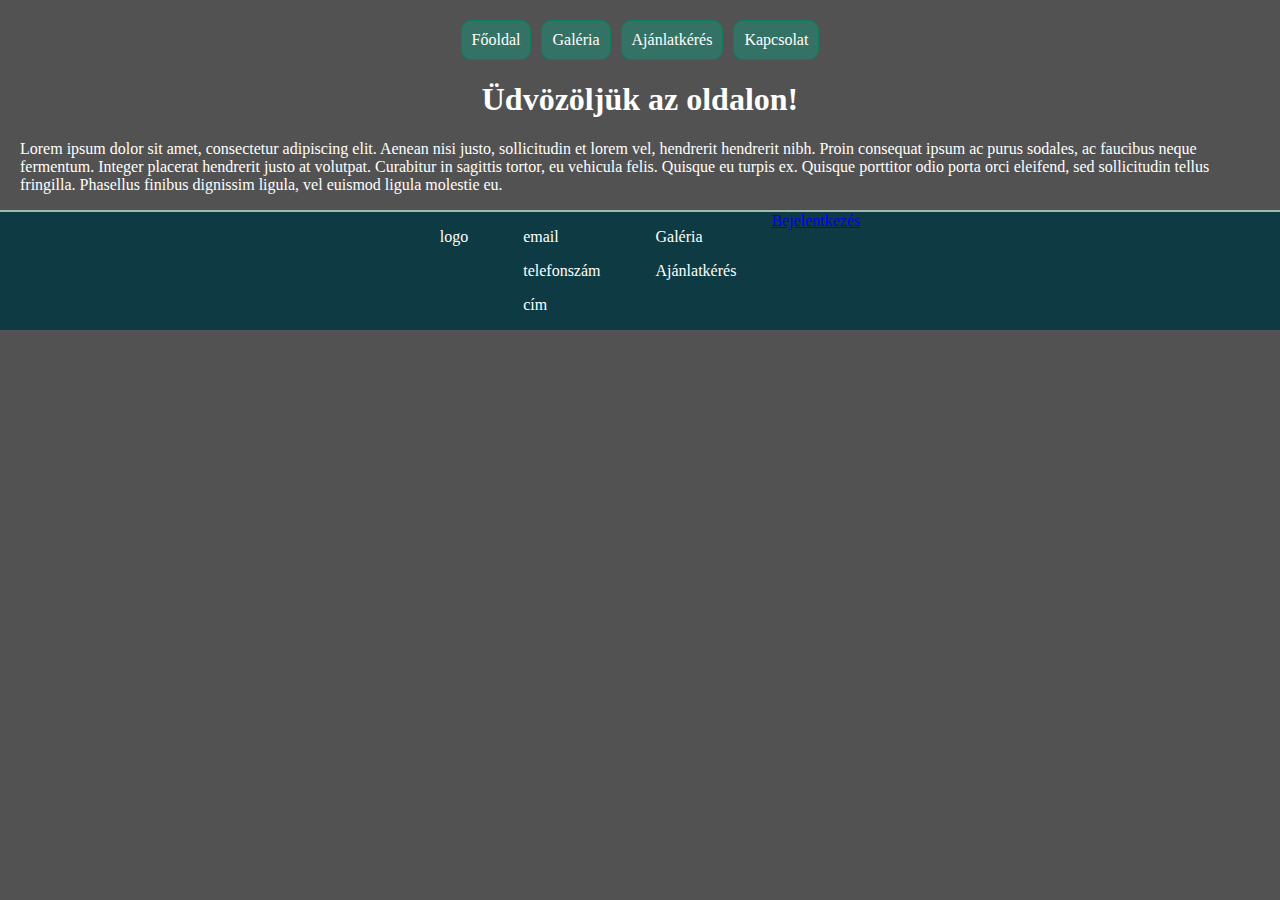
<file: index.html>
<!DOCTYPE html>
<html lang="hu">
    <head>
        <meta charset="UTF-8">
        <title>Page Title</title>
        <meta name="viewport" content="width=device-width,initial-scale=1">
        <link rel="stylesheet" href="styles.css">
    </head>
    <body class="index">
        <!--Komment-->
        <nav>
            <a href="index.html">Főoldal</a>
            <a href="gallery.html">Galéria</a>
            <a href="order.html">Ajánlatkérés</a>
            <a href="contact.html">Kapcsolat</a>
        </nav>
        <h1>Üdvözöljük az oldalon!</h1>
        <p>Lorem ipsum dolor sit amet, consectetur adipiscing elit. Aenean nisi justo, sollicitudin et lorem vel, hendrerit hendrerit nibh. Proin consequat ipsum ac purus sodales, ac faucibus neque fermentum. Integer placerat hendrerit justo at volutpat. Curabitur in sagittis tortor, eu vehicula felis. Quisque eu turpis ex. Quisque porttitor odio porta orci eleifend, sed sollicitudin tellus fringilla. Phasellus finibus dignissim ligula, vel euismod ligula molestie eu.</p>
        <hr>
        <footer>
            <div>
                <p>logo</p>
            </div>
            <div>
                <p>email</p>
                <p>telefonszám</p>
                <p>cím</p>
            </div>
            <div>
                <p>Galéria</p>
                <p>Ajánlatkérés</p>
            </div>
            <div>
                <a href="login.html">Bejelentkezés</a>
            </div>
        </footer>
    </body>
</html>
</file>
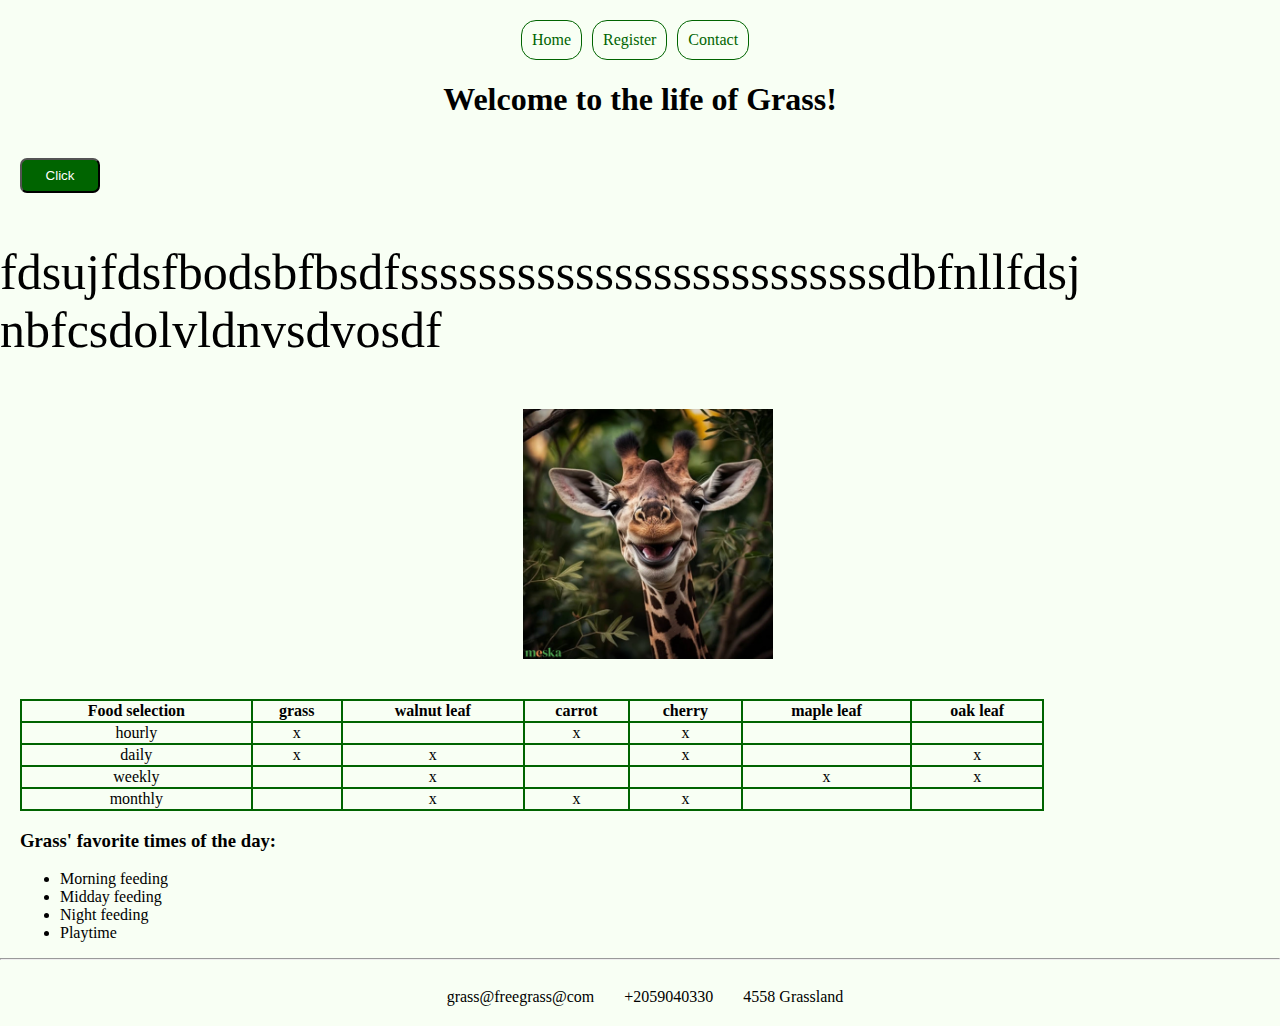
<file: 20231111/index.html>
<!DOCTYPE html>
<html lang="hu">
  <head>
    <meta charset="UTF-8" />
    <title>Home page</title>
    <link rel="stylesheet" href="style.css" />
    <script src="script.js"></script>
  </head>
  <body>
    <nav>
      <a href="index.html">Home</a>
      <a href="register.html">Register</a>
      <a href="#footer">Contact</a>
    </nav>
    <div class="welcome">
      <h1>Welcome to the life of Grass!</h1> <br>
      <button onclick="szinvalto()">Click</button>
      <div id="content"></div>
      <p id="bekezdes" class="test">fdsujfdsfbodsbfbsdfsssssssssssssssssssssssssdbfnllfdsj nbfcsdolvldnvsdvosdf</p>
    </div>
    <div class="image">
      <img src="animal.jpg" alt="Grass" class="image" />
    </div>
    <table>
      <tr>
        <th>Food selection</th>
        <th>grass</th>
        <th>walnut leaf</th>
        <th>carrot</th>
        <th>cherry</th>
        <th>maple leaf</th>
        <th>oak leaf</th>
      </tr>
      <tr>
        <td>hourly</td>
        <td>x</td>
        <td></td>
        <td>x</td>
        <td>x</td>
        <td></td>
        <td></td>
      </tr>
      <tr>
        <td>daily</td>
        <td>x</td>
        <td>x</td>
        <td></td>
        <td>x</td>
        <td></td>
        <td>x</td>
      </tr>
      <tr>
        <td>weekly</td>
        <td></td>
        <td>x</td>
        <td></td>
        <td></td>
        <td>x</td>
        <td>x</td>
      </tr>
      <tr>
        <td>monthly</td>
        <td></td>
        <td>x</td>
        <td>x</td>
        <td>x</td>
        <td></td>
        <td></td>
      </tr>
    </table>
    <div class="list">
      <h3>Grass' favorite times of the day:</h3>
      <ul>
        <li>Morning feeding</li>
        <li>Midday feeding</li>
        <li>Night feeding</li>
        <li>Playtime</li>
      </ul>
    </div>
    <hr>
    <footer id="footer">
      <div>grass@freegrass@com</div>
      <div>+2059040330</div>
      <div>4558 Grassland</div>
    </footer>
  </body>
</html>
</file>
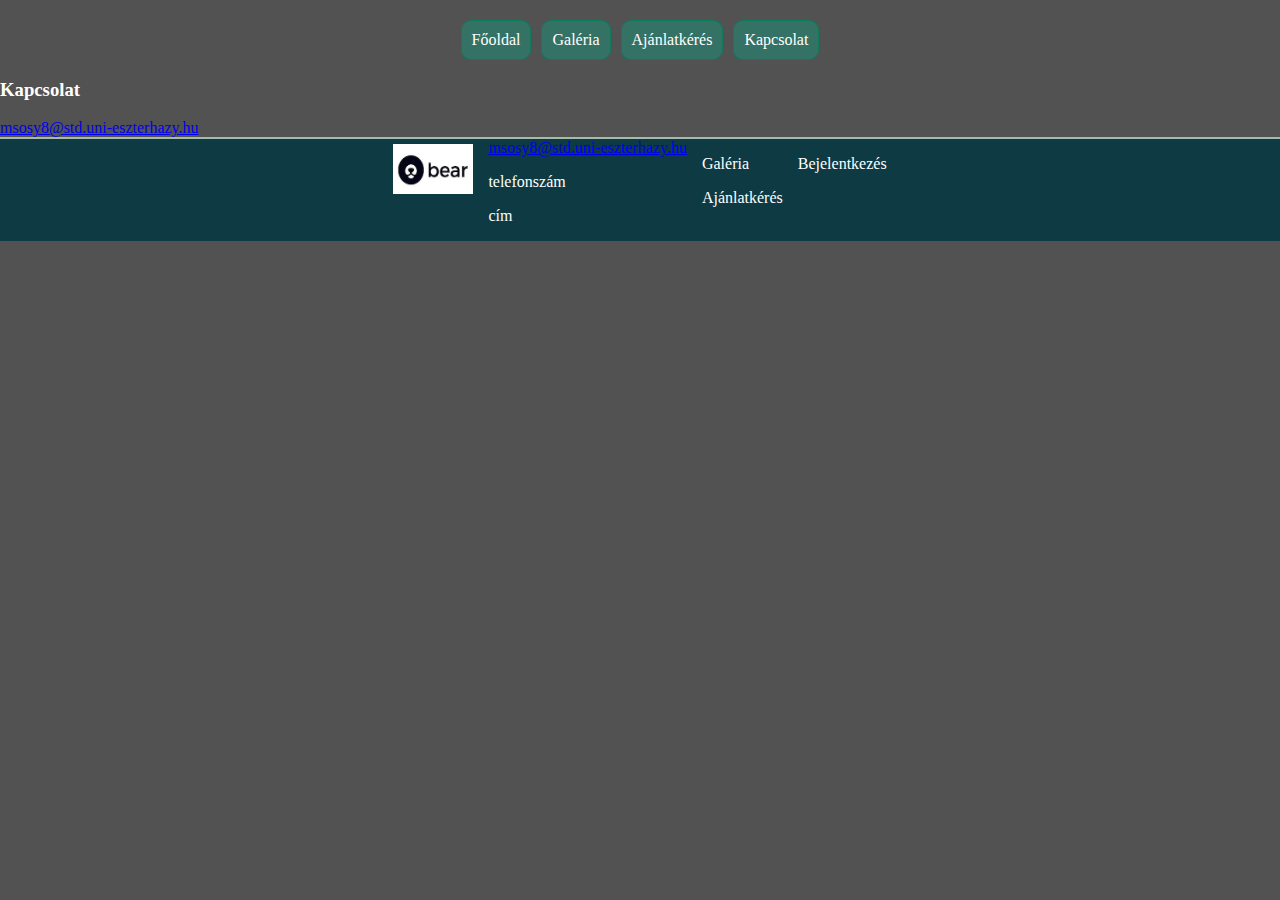
<file: contact.html>
<!DOCTYPE html>
<html lang="hu">
    <head>
        <meta charset="UTF-8">
        <meta name="viewport" content="width=device-width, initial-scale=1.0">
        <title>Document</title>
        <link rel="stylesheet" href="styles.css">
    </head>
    <body class="contact">
        <nav>
            <a href="index.html">Főoldal</a>
            <a href="gallery.html">Galéria</a>
            <a href="order.html">Ajánlatkérés</a>
            <a href="contact.html">Kapcsolat</a>
        </nav>
        <h3>Kapcsolat</h3>
        <a href="mailto:msosy8@std.uni-eszterhazy.hu">msosy8@std.uni-eszterhazy.hu</a>
        <hr>
        <footer>
            <div>
                <img src="logo.png" alt="Bear logo">
            </div>
            <div>
                <a href="mailto:msosy8@std.uni-eszterhazy.hu">msosy8@std.uni-eszterhazy.hu</a>
                <p>telefonszám</p>
                <p>cím</p>
            </div>
            <div>
                <p>Galéria</p>
                <p>Ajánlatkérés</p>
            </div>
            <div>
                <p>Bejelentkezés</p>
            </div>
        </footer>
    </body>
</html>
</file>
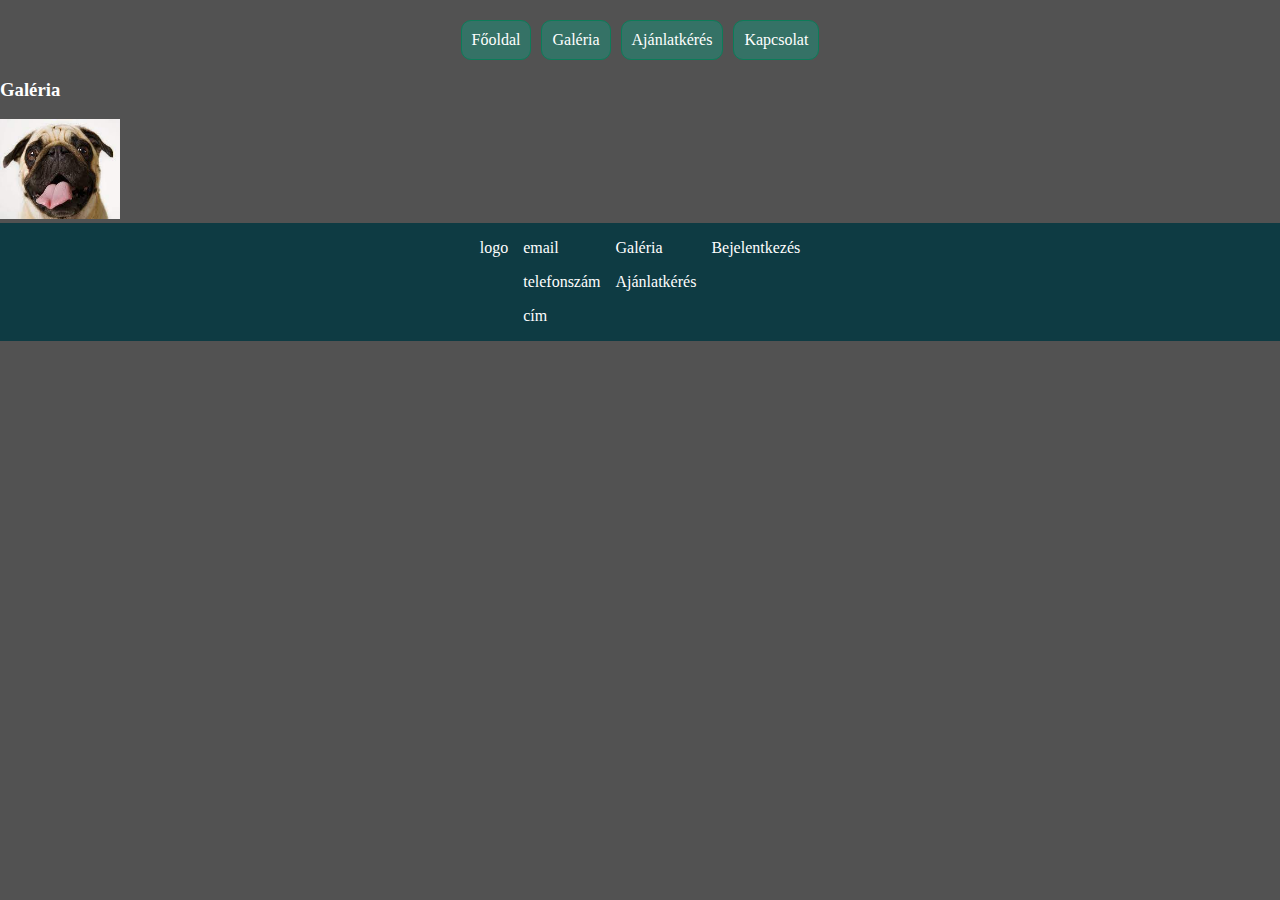
<file: gallery.html>
<!DOCTYPE html>
<html lang="hu">
    <head>
        <meta charset="UTF-8">
        <meta name="viewport" content="width=device-width, initial-scale=1.0">
        <title>Document</title>
        <link rel="stylesheet" href="styles.css">
    </head>
    <body class="gallery">
        <nav>
            <a href="index.html">Főoldal</a>
            <a href="gallery.html">Galéria</a>
            <a href="order.html">Ajánlatkérés</a>
            <a href="contact.html">Kapcsolat</a>
        </nav>
        <h3>Galéria</h3>
        <!-- <img src="kutya.jpg" alt="Pug">
        <button><a href="kutya.jpg" download>Letöltés</a></button> -->
        <a href="kutya.jpg" download>
            <img src="kutya.jpg" alt="Pug">
        </a>
        <footer>
            <div>
                <p>logo</p>
            </div>
            <div>
                <p>email</p>
                <p>telefonszám</p>
                <p>cím</p>
            </div>
            <div>
                <p>Galéria</p>
                <p>Ajánlatkérés</p>
            </div>
            <div>
                <p>Bejelentkezés</p>
            </div>
        </footer>
    </body>
</html>
</file>
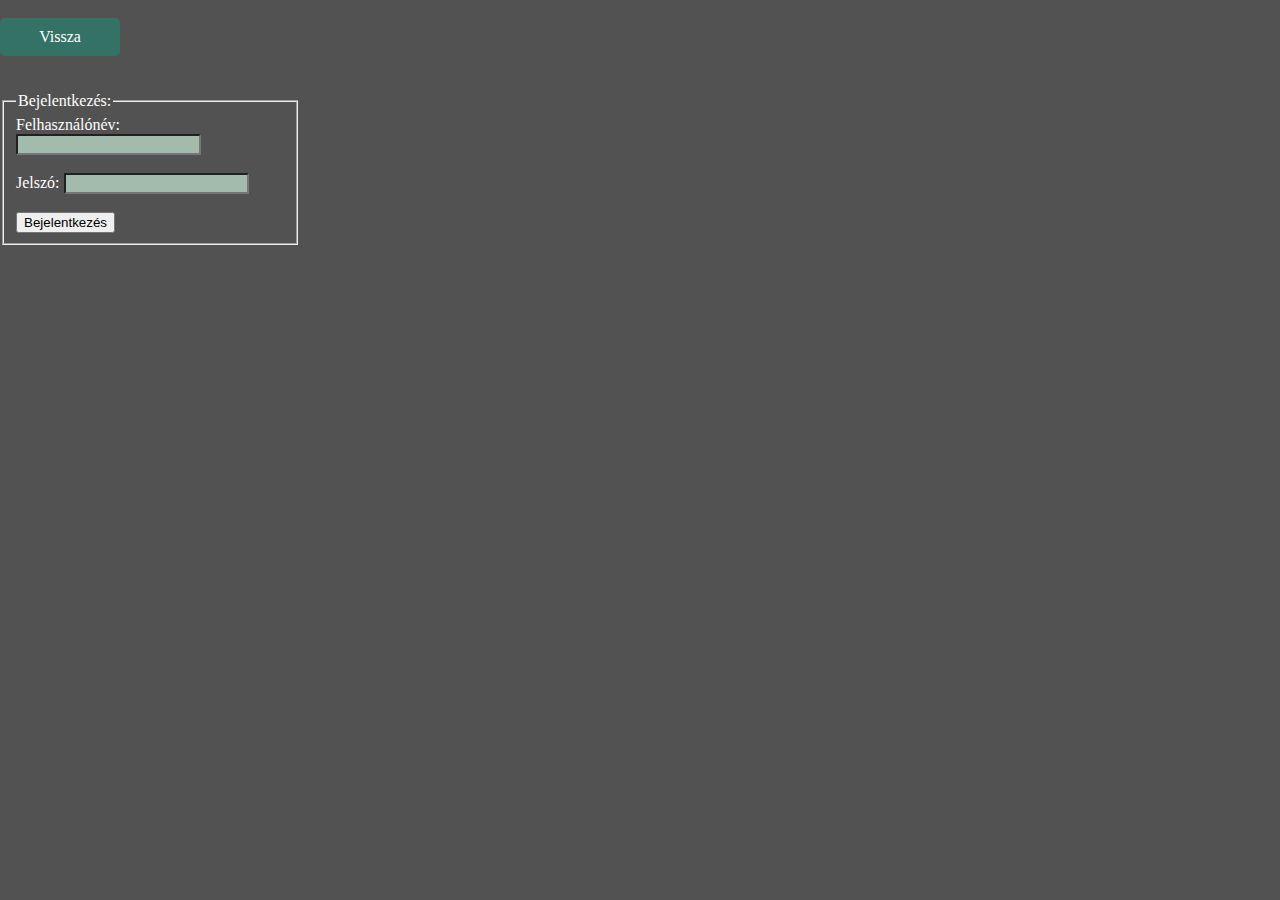
<file: login.html>
<!DOCTYPE html>
<html lang="hu">
    <head>
        <title>Bejelentkezés</title>
        <link rel="stylesheet" href="styles.css">
    </head>
    <body class="login">
        <br>
        <a class="button" href="index.html">Vissza</a>
        <br>
        <br>
        <form action="/action_page.php">
            <fieldset>
                <legend>Bejelentkezés:</legend>
                <label for="fname">Felhasználónév:</label>
                <input type="text" id="fname" name="fname">
                <br>
                <br>
                <label for="password">Jelszó:</label>
                <input type="text" id="password" name="password">
                <br>
                <br>
                <button onclick="alert('Sikeres bejelentkezés')">Bejelentkezés</button>
            </fieldset>
        </form>
    </body>
</html>
</file>
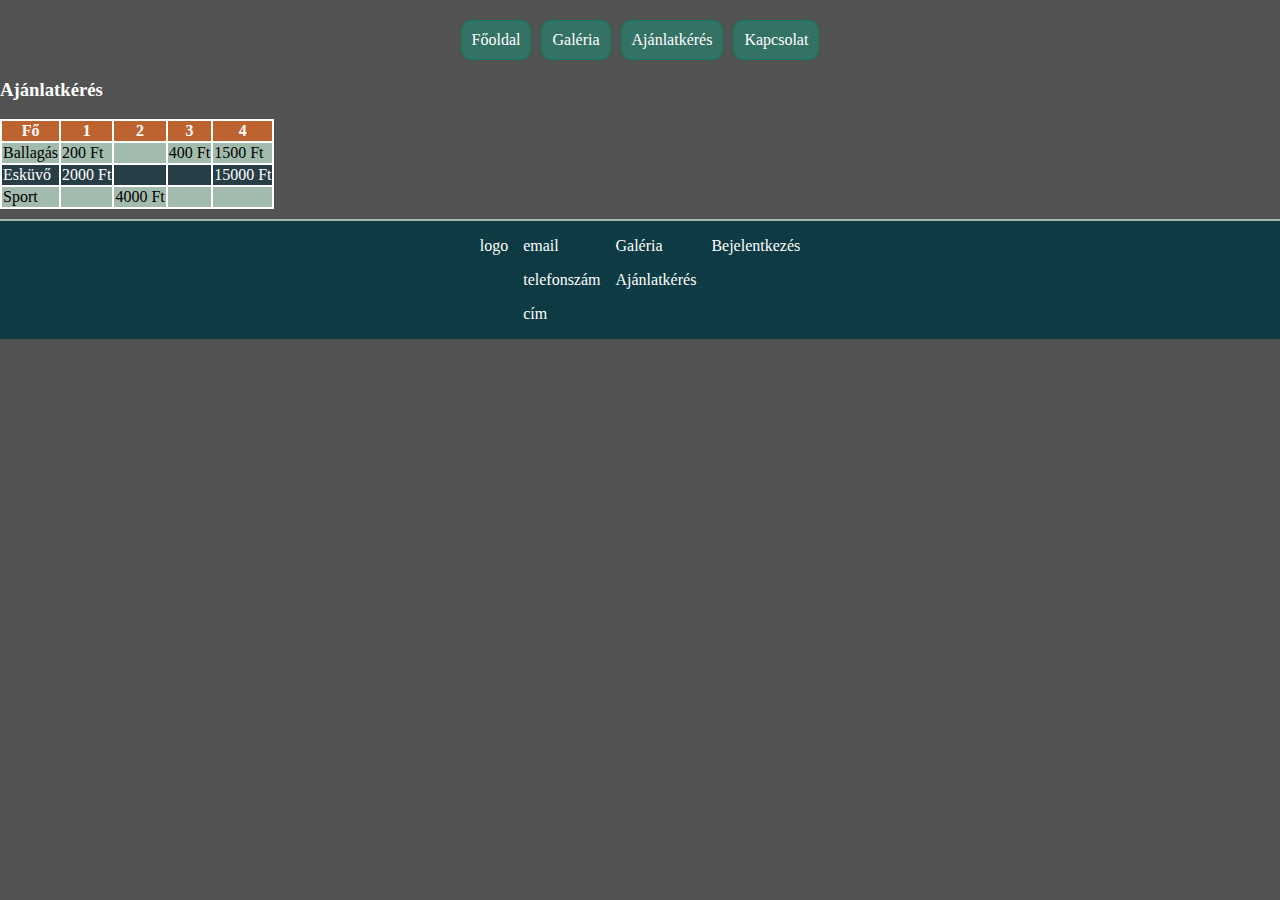
<file: order.html>
<!DOCTYPE html>
<html lang="hu">
    <head>
        <meta charset="UTF-8">
        <meta name="viewport" content="width=device-width, initial-scale=1.0">
        <title>Document</title>
        <link rel="stylesheet" href="styles.css">
    </head>
    <body class="order">
        <nav>
            <a href="index.html">Főoldal</a>
            <a href="gallery.html">Galéria</a>
            <a href="order.html">Ajánlatkérés</a>
            <a href="contact.html">Kapcsolat</a>
        </nav>
        <h3>Ajánlatkérés</h3>
        <table>
            <tr>
                <th>Fő</th>
                <th>1</th>
                <th>2</th>
                <th>3</th>
                <th>4</th>
            </tr>
            <tr>
                <td>Ballagás</td>
                <td>200 Ft</td>
                <td></td>
                <td>400 Ft</td>
                <td>1500 Ft</td>
            </tr>
            <tr>
                <td>Esküvő</td>
                <td>2000 Ft</td>
                <td></td>
                <td></td>
                <td>15000 Ft</td>
            </tr>
            <tr>
                <td>Sport</td>
                <td></td>
                <td>4000 Ft</td>
                <td></td>
                <td></td>
            </tr>
        </table>
        <hr>
        <footer>
            <div>
                <p>logo</p>
            </div>
            <div>
                <p>email</p>
                <p>telefonszám</p>
                <p>cím</p>
            </div>
            <div>
                <p>Galéria</p>
                <p>Ajánlatkérés</p>
            </div>
            <div>
                <p>Bejelentkezés</p>
            </div>
        </footer>
    </body>
</html>
</file>
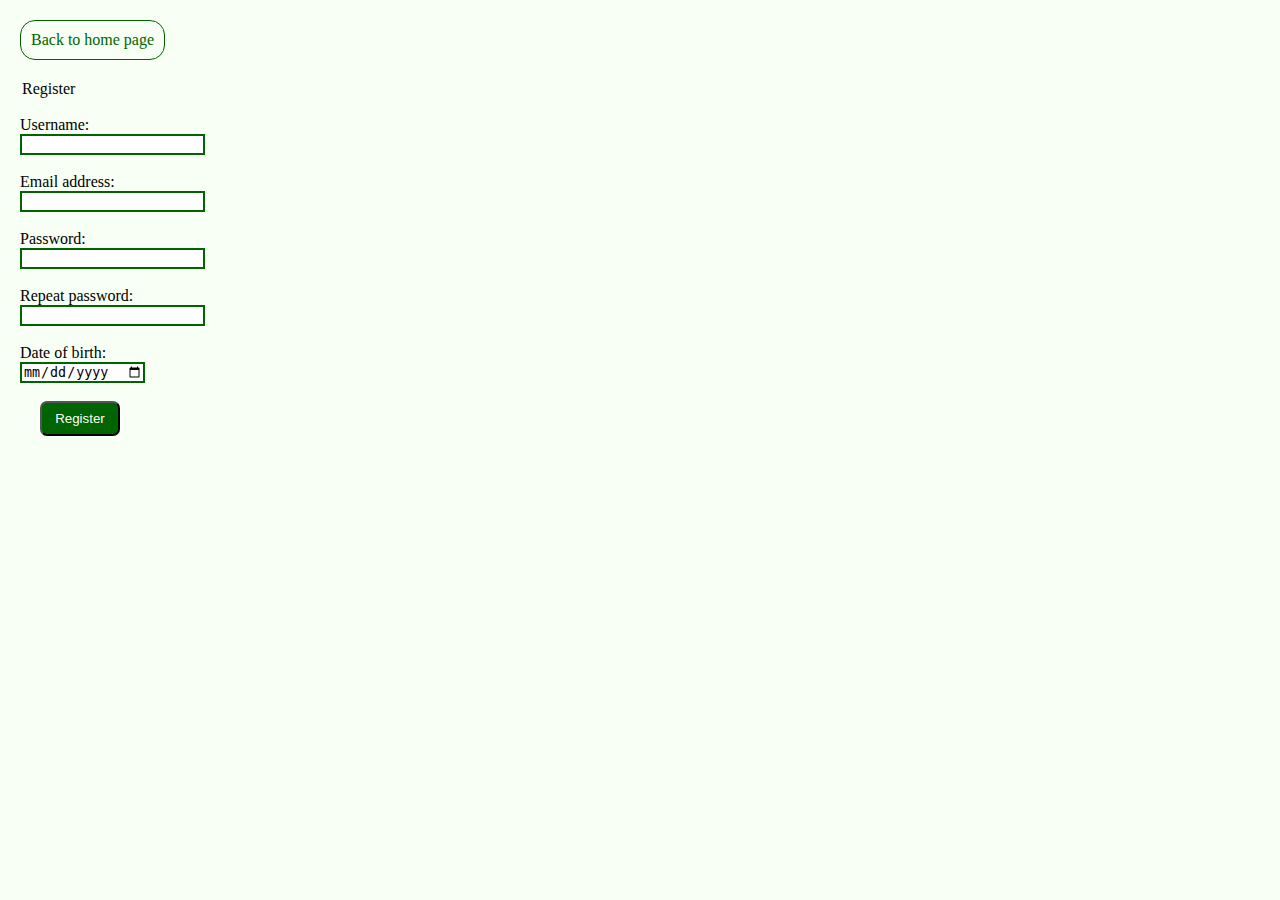
<file: 20231111/register.html>
<!DOCTYPE html>
<html lang="hu">
  <head>
    <meta charset="UTF-8" />
    <title>Register</title>
    <link rel="stylesheet" href="style.css" />
    <script src="script.js"></script>
  </head>
  <body class="login">
    <a href="index.html">Back to home page</a>
    <div id="contact">
      <legend>Register</legend>
      <br />
      <label for="username">Username:</label>
      <br />
      <input type="text" name="username" id="username" />
      <br />
      <br />
      <label for="email">Email address:</label>
      <br />
      <input type="text" name="email" id="email" />
      <br />
      <br />
      <label for="password">Password:</label>
      <br />
      <input type="password" name="password" id="password" />
      <br />
      <br />
      <label for="Repeat password">Repeat password:</label>
      <br />
      <input type="password" name="password" id="password" />
      <br />
      <br />
      <label for="bdate">Date of birth:</label>
      <br />
      <input type="date" name="bdate" id="bdate" />
      <br />
      <br />
      <button onclick="sendMessage()">Register</button>
    </div>
  </body>
</html>
</file>
<file: styles.css>
body {
    background-color: #525252;
    color: white;
    margin: 0;
}

body nav {
    display: flex;
    justify-content: center;
}

body hr {
    margin: 0;
    border: #A3BBAD solid 1px;
}

body nav a {
    background-color: #357266;
    color: white;
    padding: 10px;
    margin-right: 10px;
    border-radius: 10px;
    text-decoration: none;
    margin-top: 20px;
    border: #0C7C59 solid 1px;
}

body nav a:last-child {
    margin-right: 0;
}

body nav a:hover {
    background-color: #0C7C59;
    color: inherit;
    cursor: progress;
    transform: scale(1,1);
    transform: rotateX(17deg);
}

body nav a:visited {
    /*background-color: #A3BBAD;*/
}

footer {
    display: flex;
    justify-content: center;
    background-color: #0E3B43;

}

footer div {
    margin-right: 15px;
}

footer div:last-child {
    margin-right: 0;
}

.index h1 {
    display: flex;
    justify-content: center;
}

.index p {
    margin-left: 20px;
    margin-right: 20px;
}

.login {
    width: 300px;
    display: flex;
    flex-direction: column;
}

.login .button {
    background-color: #357266;
    padding: 10px;
    border-radius: 5px;
    width: 100px;
    text-decoration: none;
    color: inherit;
    color: white;
    display: flex;
    justify-content: center;
    align-items: center;
}

.login form fieldset input {
    background-color: #A3BBAD;
    color: white;
}

.gallery img {
    width: 120px;
    height: 100px;
}

footer img {
    width: 80px;
    height: 50px;
    margin-top: 5px;
}

.order table {
    margin-bottom: 10px;
}

.order table, th, td {
    border: white solid 2px;
    border-collapse: collapse;
}

.order tr:nth-child(even) {
    background-color: #A3BBAD;
    color: black;
}

.order tr:nth-child(odd) {
    background-color: #273E47; 
}

.order tr:nth-child(1) { /*.order th*/
    background-color: #BD632F;
}
</file>
<file: 20231111/style.css>
body {
    margin: 0;
    background-color: #F8FFF4;
}

body nav {
    display: flex;
    justify-content: center;
}

body nav a {
    padding: 10px;
    margin-right: 10px;
    border-radius: 15px;
    text-decoration: none;
    margin-top: 20px;
    color: darkgreen;
    border: darkgreen 1px solid;
}

body h1 {
    display: flex;
    justify-content: center;
}

body h1:hover {
    color: darkgreen;
}

body button {
    padding: 8px;
    border-radius: 7px;
    width: 80px;
    text-decoration: none;
    background-color: darkgreen;
    color: white;
    margin-left: 20px;
}


body .image {
    display: flex;
    justify-content: center;
    margin-bottom: 20px;
}

body img {
    width: 250px;
    margin-left: 15px;
}

table {
    margin-left: 20px;
    margin-right: 20px;
    width: 80%;
}

table, th, td {
    border: darkgreen solid 2px;
    border-collapse: collapse;
}

table td {
    text-align: center;
    vertical-align: middle;
}
.list {
    margin-left: 20px;
}

footer {
    display: flex;
    justify-content: center;
}

footer div {
    margin: 20px;
}

footer div:last-child{
    margin-right: 0;
}

hr {
    color: darkgreen;
}

footer div {
    margin-left: 10px;
}

.login a {
    margin-bottom: 20px;
}

.login {
    margin-left: 20px;
}

.login {
    width: 250px;
    display: flex;
    flex-direction: column;
    border: 0px;
}

.login a {
    max-width: fit-content;
    padding: 10px;
    border-radius: 15px;
    text-decoration: none;
    margin-top: 20px;
    color: darkgreen;
    border: darkgreen 1px solid;
}

.login input[type=text] {
    border: 2px solid darkgreen;
}

.login input[type=password] {
    border: 2px solid darkgreen;
}

.login input[type=date] {
    border: 2px solid darkgreen;
}

.login button {
    padding: 8px;
    border-radius: 7px;
    width: 80px;
    text-decoration: none;
    background-color: darkgreen;
    color: white;
    display: flex;
    justify-content: center;
    align-items: center;
}

.bekezdes-szine {
    color:blueviolet;
}

.test {
    font-size: 50px !important;
}
</file>
